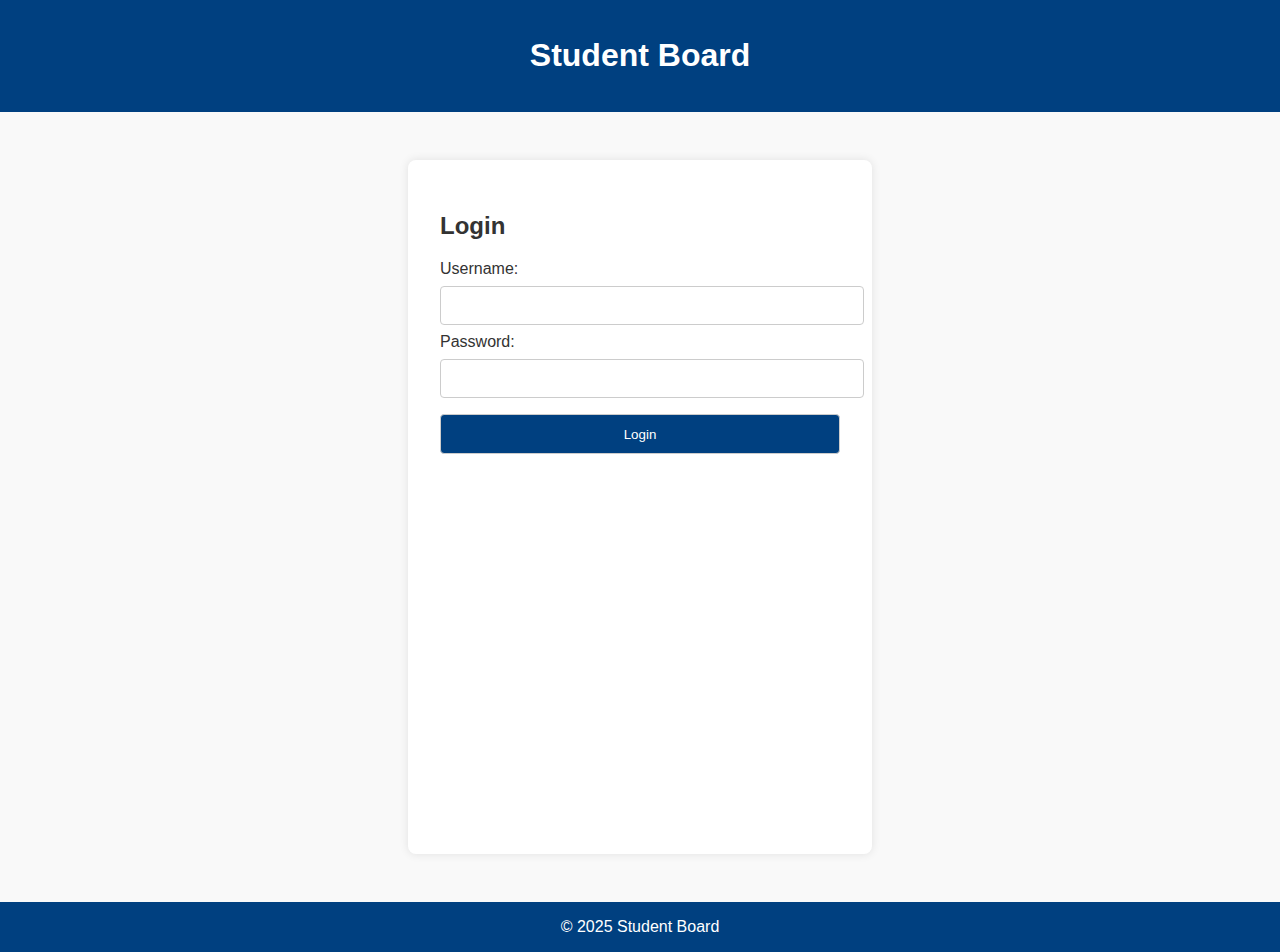
<file: index.html>
<!DOCTYPE html>
<html lang="en">
<head>
  <meta charset="UTF-8">
  <title>Student Board - Login</title>
  <link rel="stylesheet" href="style.css">
</head>
<body>
  <header><h1>Student Board</h1></header>
  <main class="login-container">
    <h2>Login</h2>
    <form action="dashboard.html" method="get">
      <label>Username:</label>
      <input type="text" name="username" required>

      <label>Password:</label>
      <input type="password" name="password" required>

      <button type="submit">Login</button>
    </form>
  </main>
  <footer>&copy; 2025 Student Board</footer>
</body>
</html>
</file>
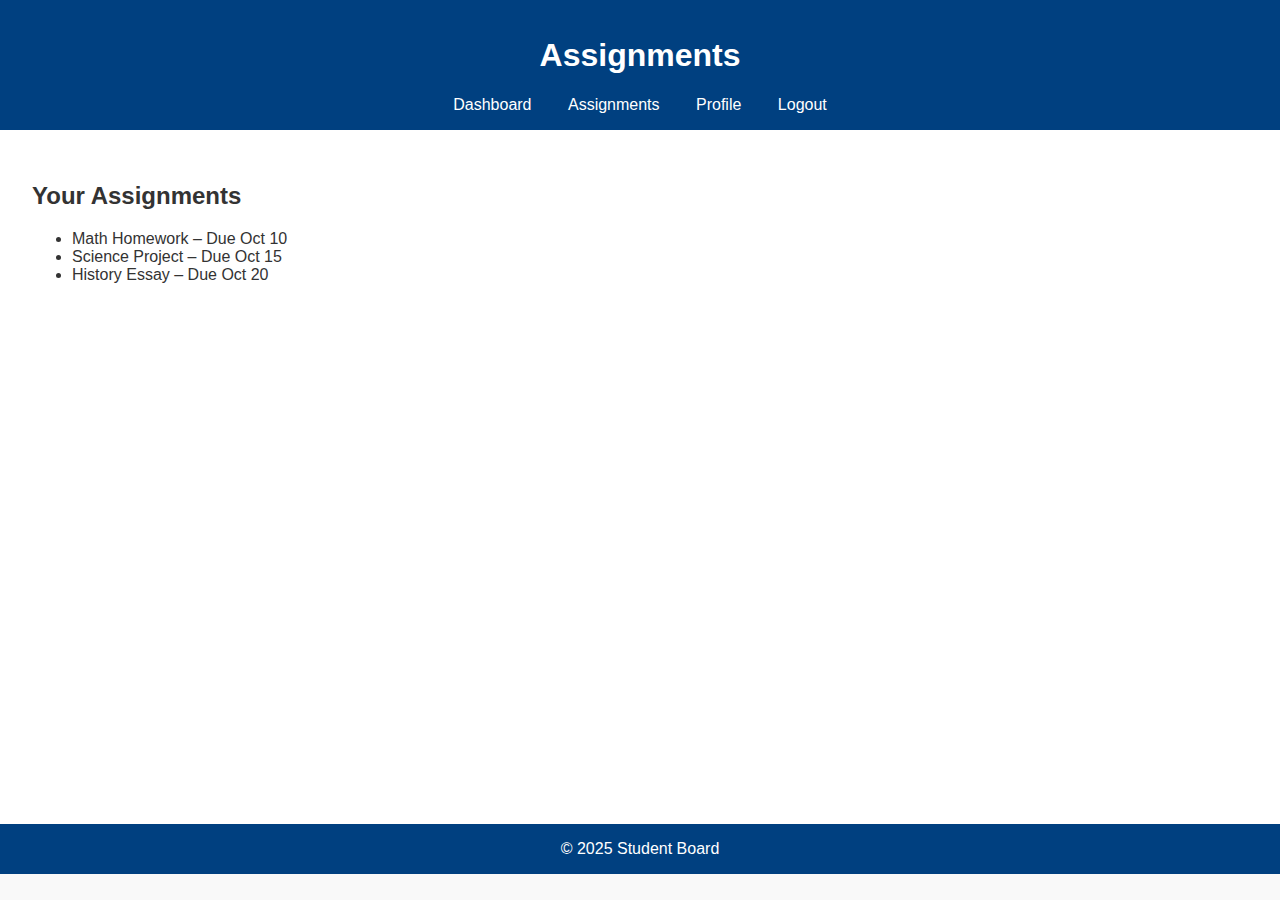
<file: assignments.html>
<!DOCTYPE html>
<html lang="en">
<head>
  <meta charset="UTF-8">
  <title>Assignments</title>
  <link rel="stylesheet" href="style.css">
</head>
<body>
  <header>
    <h1>Assignments</h1>
    <nav>
      <a href="dashboard.html">Dashboard</a>
      <a href="assignments.html">Assignments</a>
      <a href="profile.html">Profile</a>
      <a href="index.html">Logout</a>
    </nav>
  </header>
  <main>
    <h2>Your Assignments</h2>
    <ul>
      <li>Math Homework – Due Oct 10</li>
      <li>Science Project – Due Oct 15</li>
      <li>History Essay – Due Oct 20</li>
    </ul>
  </main>
  <footer>&copy; 2025 Student Board</footer>
</body>
</html>
</file>
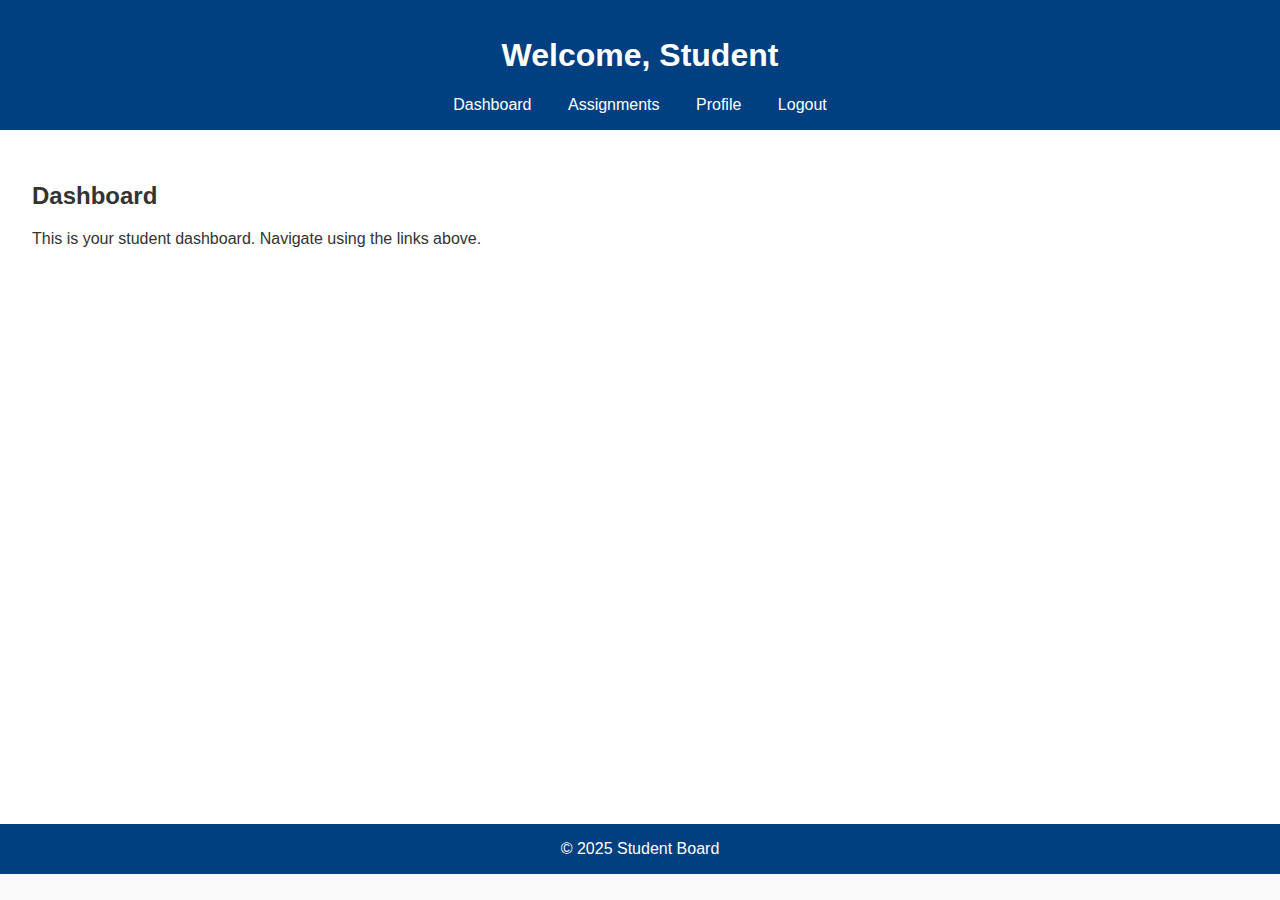
<file: dashboard.html>
<!DOCTYPE html>
<html lang="en">
<head>
  <meta charset="UTF-8">
  <title>Student Dashboard</title>
  <link rel="stylesheet" href="style.css">
</head>
<body>
  <header>
    <h1>Welcome, Student</h1>
    <nav>
      <a href="dashboard.html">Dashboard</a>
      <a href="assignments.html">Assignments</a>
      <a href="profile.html">Profile</a>
      <a href="index.html">Logout</a>
    </nav>
  </header>
  <main>
    <h2>Dashboard</h2>
    <p>This is your student dashboard. Navigate using the links above.</p>
  </main>
  <footer>&copy; 2025 Student Board</footer>
</body>
</html>
</file>
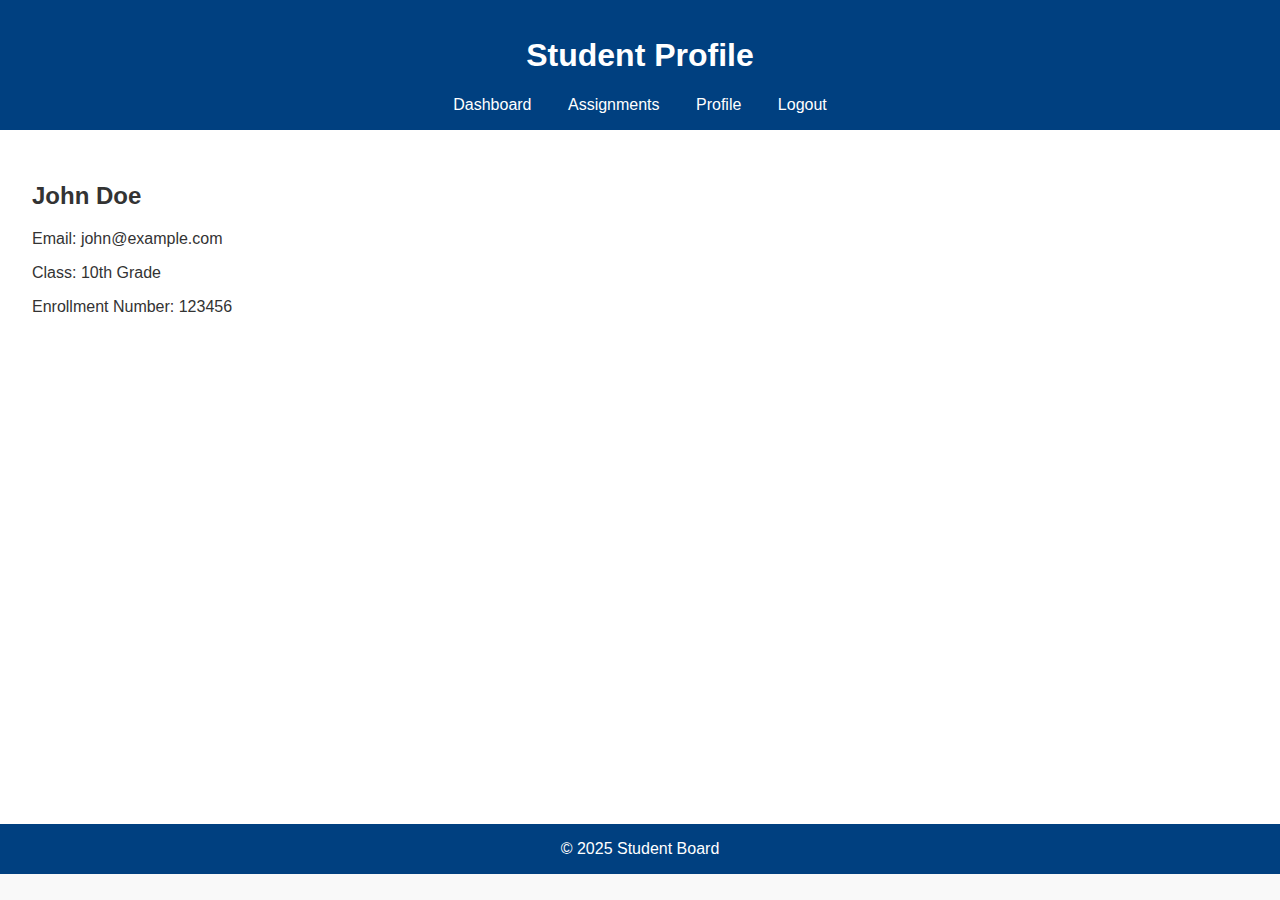
<file: profile.html>
<!DOCTYPE html>
<html lang="en">
<head>
  <meta charset="UTF-8">
  <title>Profile</title>
  <link rel="stylesheet" href="style.css">
</head>
<body>
  <header>
    <h1>Student Profile</h1>
    <nav>
      <a href="dashboard.html">Dashboard</a>
      <a href="assignments.html">Assignments</a>
      <a href="profile.html">Profile</a>
      <a href="index.html">Logout</a>
    </nav>
  </header>
  <main>
    <h2>John Doe</h2>
    <p>Email: john@example.com</p>
    <p>Class: 10th Grade</p>
    <p>Enrollment Number: 123456</p>
  </main>
  <footer>&copy; 2025 Student Board</footer>
</body>
</html>
</file>
<file: style.css>
/* style.css */

body {
  font-family: Arial, sans-serif;
  margin: 0;
  padding: 0;
  background: #f9f9f9;
  color: #333;
}

header {
  background: #004080;
  color: #fff;
  padding: 1rem;
  text-align: center;
}

nav {
  margin-top: 10px;
}

nav a {
  margin: 0 1rem;
  color: #fff;
  text-decoration: none;
}

nav a:hover {
  text-decoration: underline;
}

main {
  padding: 2rem;
  background: #fff;
  min-height: 70vh;
}

.login-container {
  max-width: 400px;
  margin: 3rem auto;
  padding: 2rem;
  background: #fff;
  border-radius: 8px;
  box-shadow: 0 0 10px rgba(0,0,0,0.1);
}

input, button {
  width: 100%;
  padding: 0.7rem;
  margin: 0.5rem 0;
  border: 1px solid #ccc;
  border-radius: 4px;
}

button {
  background: #004080;
  color: white;
  cursor: pointer;
}

button:hover {
  background: #003366;
}

footer {
  text-align: center;
  padding: 1rem;
  background: #004080;
  color: white;
}
</file>
